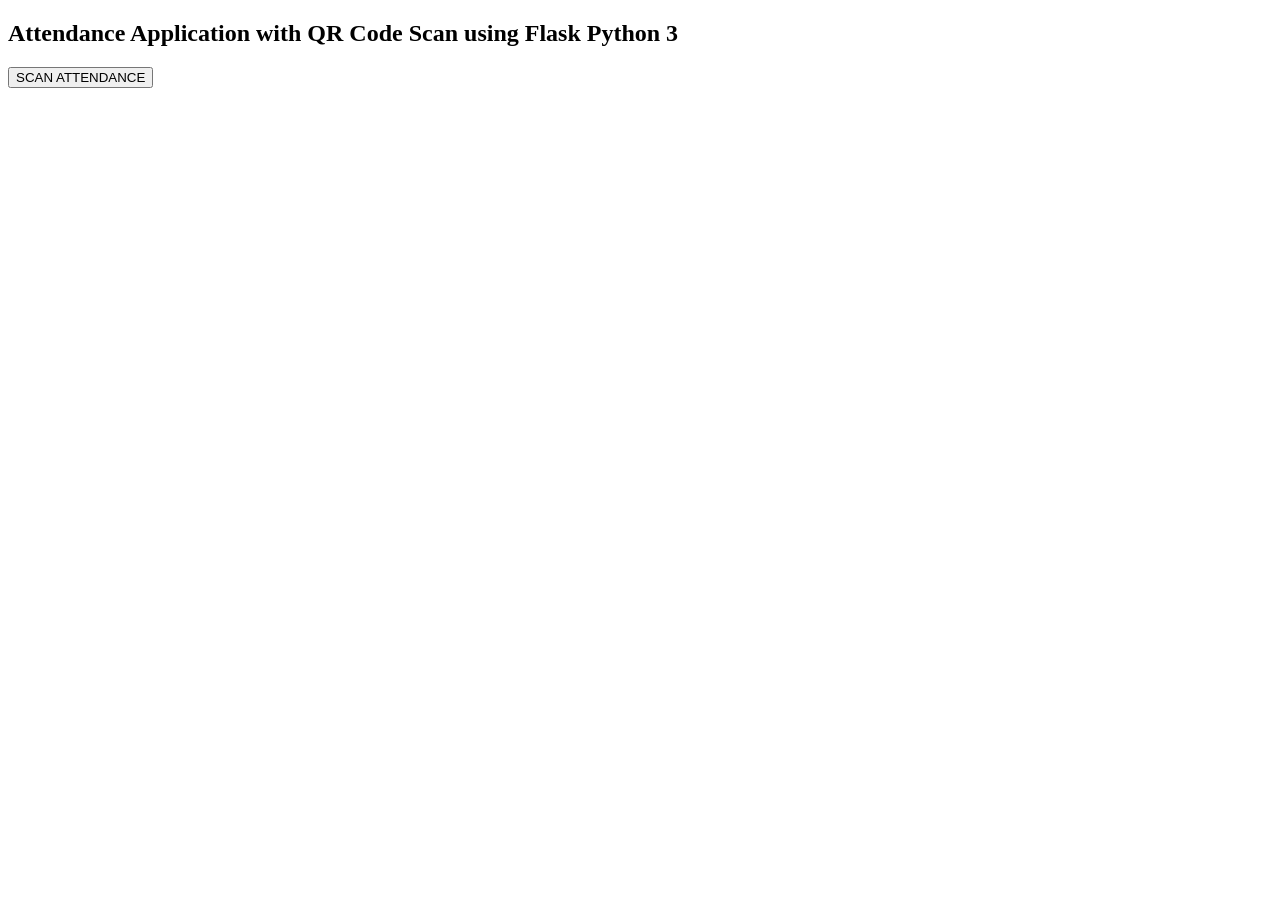
<file: templates/qr_index.html>
<!DOCTYPE html>
<html lang="en">
<head>
    <meta charset="UTF-8">
    <title>Attendance QR-Code</title>
</head>
<body>
<h2>Attendance Application with QR Code Scan using Flask Python 3</h2>
<a href="/qr_scan"><button>SCAN ATTENDANCE</button></a>
</body>
</html>
</file>
